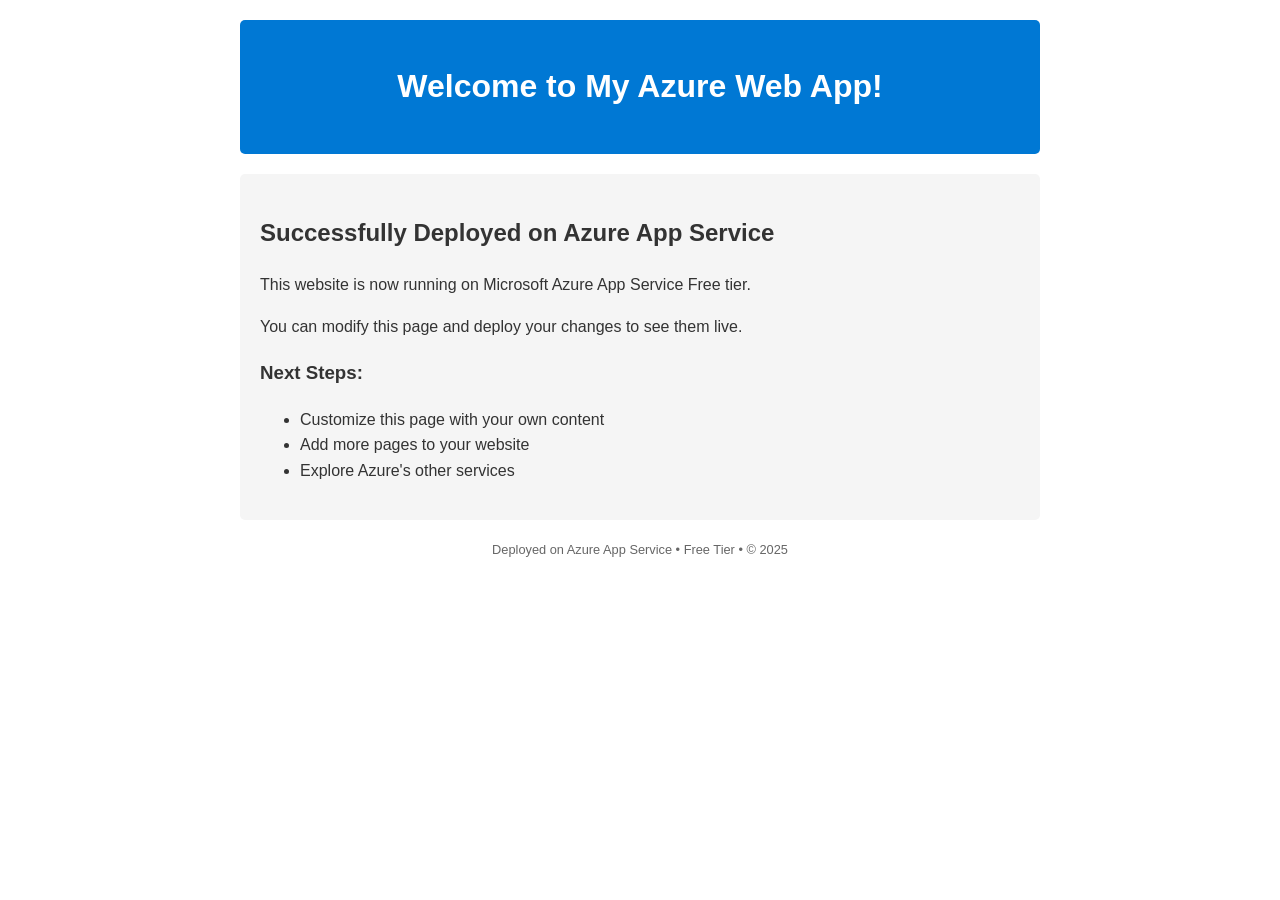
<file: index.html>
<!DOCTYPE html>
<html lang="en">
<head>
    <meta charset="UTF-8">
    <meta name="viewport" content="width=device-width, initial-scale=1.0">
    <title>My Azure Web App</title>
    <style>
        body {
            font-family: Arial, sans-serif;
            max-width: 800px;
            margin: 0 auto;
            padding: 20px;
            line-height: 1.6;
            color: #333;
        }
        header {
            background-color: #0078d4;
            color: white;
            padding: 20px;
            text-align: center;
            border-radius: 5px;
            margin-bottom: 20px;
        }
        .content {
            padding: 20px;
            background-color: #f5f5f5;
            border-radius: 5px;
        }
        footer {
            margin-top: 20px;
            text-align: center;
            font-size: 0.8em;
            color: #666;
        }
    </style>
</head>
<body>
    <header>
        <h1>Welcome to My Azure Web App!</h1>
    </header>
    
    <div class="content">
        <h2>Successfully Deployed on Azure App Service</h2>
        <p>This website is now running on Microsoft Azure App Service Free tier.</p>
        <p>You can modify this page and deploy your changes to see them live.</p>
        
        <h3>Next Steps:</h3>
        <ul>
            <li>Customize this page with your own content</li>
            <li>Add more pages to your website</li>
            <li>Explore Azure's other services</li>
        </ul>
    </div>
    
    <footer>
        <p>Deployed on Azure App Service • Free Tier • &copy; 2025</p>
    </footer>
</body>
</html>
</file>
